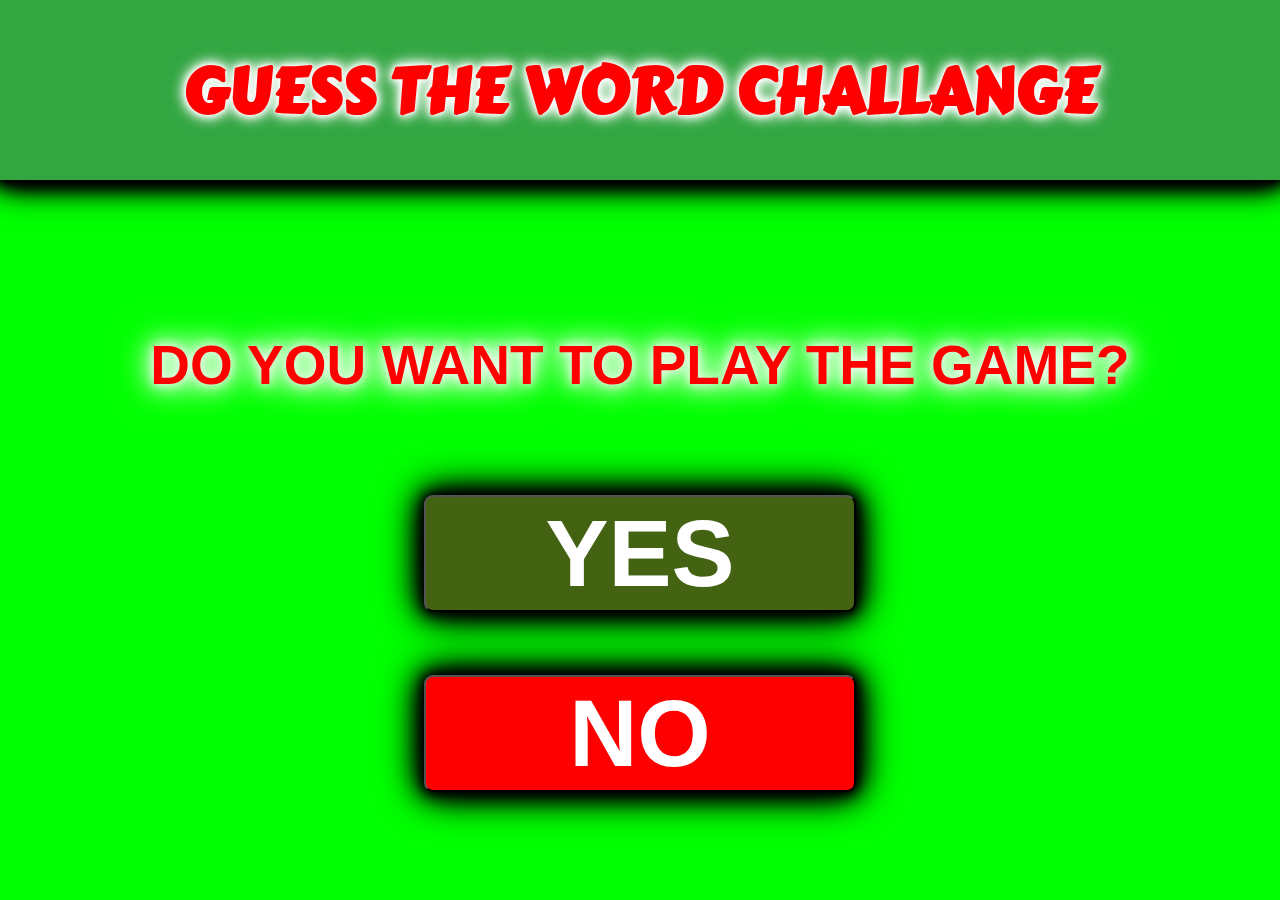
<file: index.html>
<!DOCTYPE html>
<html lang="en">
<head>
    <meta charset="UTF-8">
    <meta http-equiv="X-UA-Compatible" content="IE=edge">
    <meta name="viewport" content="width=device-width, initial-scale=1.0">
    <link href="https://fonts.googleapis.com/css2?family=Carter+One&display=swap" rel="stylesheet">
    <link rel="stylesheet" href="index.css">
    <title>Document</title>
</head>
<body>
    <div class="head">
        <h1 class="gu">GUESS THE WORD CHALLANGE</h1>
    </div>
    <h1 id="ask" class="heading">DO YOU WANT TO PLAY THE GAME?</h1>
    <button id="but" class="ans" onclick="yup()">YES</button>
    <button id="but1" class="ans1" onclick="nop()">NO</button>
    <a href="hard.html"><button id="but2" class="ans2">HARD MODE</a></button>
    <button id="but3" class="ans3" ><a href="jumble.html">EASY MODE</button></a>
    <p id="emoji" class="emo">😍</p>
    <p id="emoj" class="emo">😟</p>
<script src="index.js"></script>
</body>
</html>
</file>
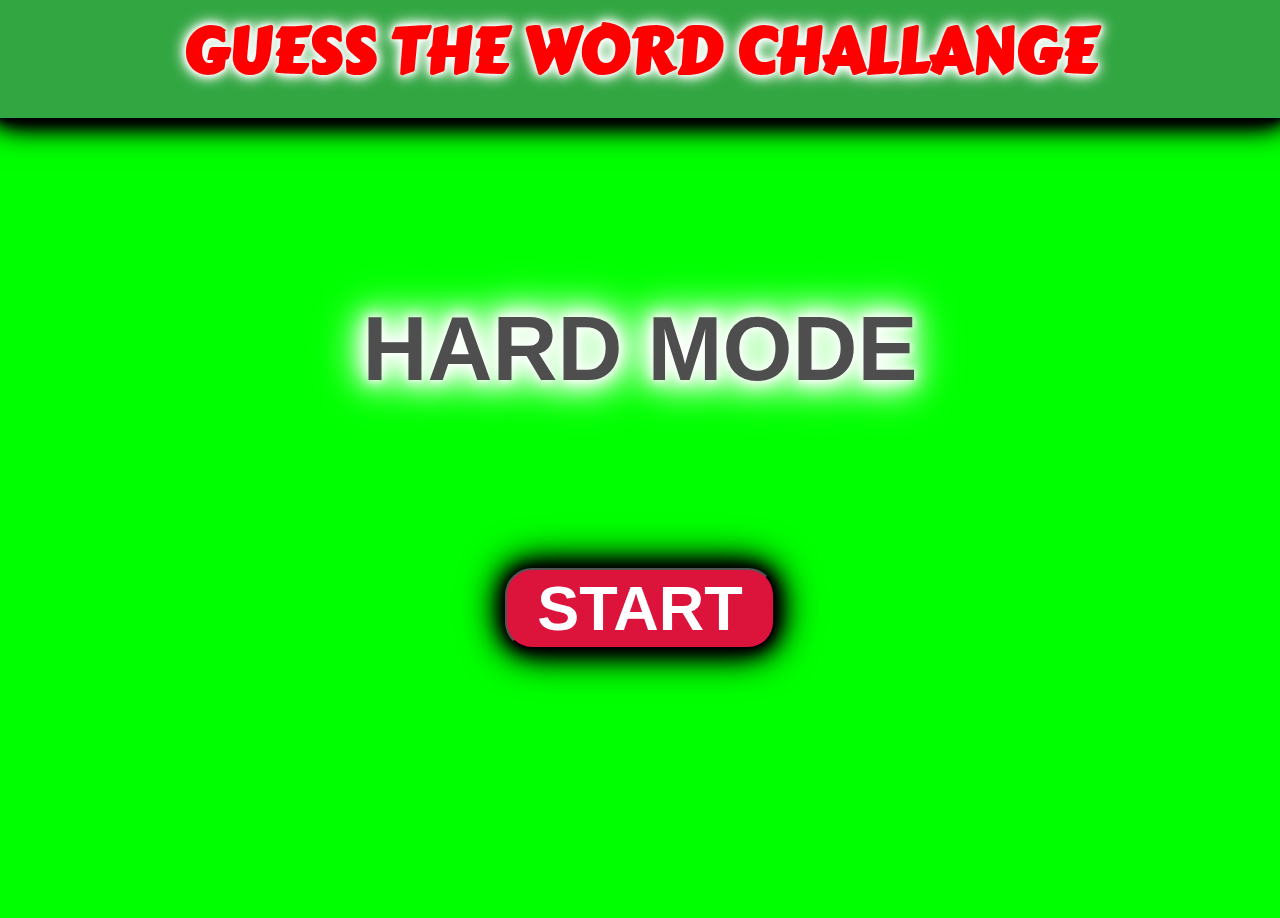
<file: hard.html>
<!DOCTYPE html>
<html lang="en">
<head>
    <meta charset="UTF-8">
    <meta http-equiv="X-UA-Compatible" content="IE=edge">
    <meta name="viewport" content="width=device-width, initial-scale=1.0">
    <link href="https://fonts.googleapis.com/css2?family=Carter+One&display=swap" rel="stylesheet">
    <link rel="stylesheet" href="hard.css">
    <title>Document</title>
</head>
<body>
    <div class="contain">
        <div class="head">
            <h1 class="gu">GUESS THE WORD CHALLANGE</h1>
        </div>
        <div class="body">
            <h1 class="try" id="tries">HARD MODE</h1>
            <h1 class="word" id = wor></h1>
            <h1 class="alert" id = "wor1"></h1>
            <input type="text" name="input" class="inp" id="imp1">
            <button onclick="start()" id="but">START</button>
            <button id="but1"><a href="index.html">START OVER</button></a>
        </div>
    </div>
<script src="hard.js"></script>
</body>
</html>
</file>
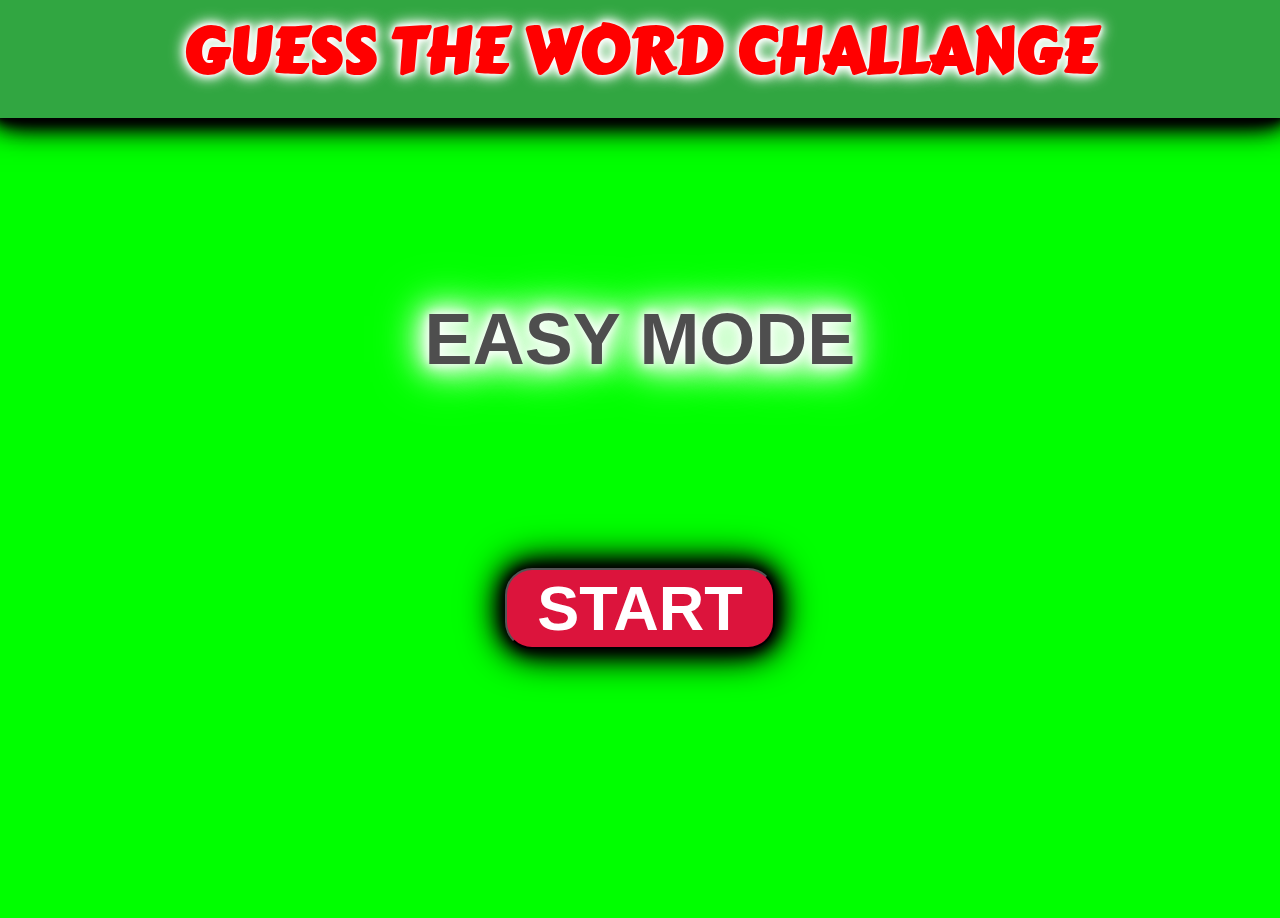
<file: jumble.html>
<!DOCTYPE html>
<html lang="en">
<head>
    <meta charset="UTF-8">
    <meta http-equiv="X-UA-Compatible" content="IE=edge">
    <meta name="viewport" content="width=device-width, initial-scale=1.0">
    <link href="https://fonts.googleapis.com/css2?family=Carter+One&display=swap" rel="stylesheet">
    <link rel="stylesheet" href="jumble.css">
    <title>Document</title>
</head>
<body>
    <div class="contain">
        <div class="head">
            <h1 class="gu">GUESS THE WORD CHALLANGE</h1>
        </div>
        <div class="body">
            <h1 class="try" id="tries">EASY MODE</h1>
            <h1 class="word" id = wor></h1>
            <h1 class="alert" id = "wor1"></h1>
            <input type="text" name="input" class="inp" id="imp1">
            <button onclick="start()" id="but">START</button>
            <button id="but1"><a href="index.html">START OVER</button></a>
        </div>
    </div>
<script src="jumble.js"></script>
</body>
</html>
</file>
<file: index.css>
*{
    margin: 0px;
    padding: 0px;
    box-sizing: border-box;
}
body{
    display: flex;
    justify-content: center;
    align-items: center;
    height: 100vh;
    width: 100vw;
    background:rgb(0, 255, 0);
    overflow: hidden;
    font-family: Arial, Helvetica, sans-serif;
}
.head{
    position:relative;
    bottom:40%;
    height:20vh;
    width:100%;
    background:rgb(49, 166, 65) ;
    box-shadow: 0px 0px 0.5vh black,0px 0px 1vh black,0px 0px 1.5vh black,0px 0px 2vh black,0px 0px 2.5vh black,0px 0px 3vh black,0px 0px 3.5vh black,0px 0px 4vh black;
    display:flex;
    align-items: center;
    justify-content: center;
    font-family:'Carter One', cursive;
    color: white;
    font-weight: bolder;
    text-align: center;
    font-size:2.5vw;
    text-shadow: 0px 0px 0.5vh white,0px 0px 1vh white,0px 0px 1.5vh white;
    cursor: pointer;
    transition: 2s;
}
.head:hover{
    color: red;
    text-shadow: 0px 0px 0.5vh white,0px 0px 1vh white,0px 0px 1.5vh white,0px 0px 2vh white;
}
.head .gu{
    animation: animate 1.3s linear infinite;
}
@keyframes animate{
    0%,100%{
        transform: scale(1);
    }
    50%{
        transform: scale(1.13);
    }
}
.heading{
    position: absolute;
    top: 37vh;
    font-size:4.3vw;
    color: red;
    font-weight: bolder;
    text-shadow: 0px 0px 10px white, 0px 0px 20px white, 0px 0px 30px white, 0px 0px 40px white;
}
.ans{
    position: absolute;
    top: 55vh;
    font-size:10.5vh;
    border-radius:1vh;
    height:13vh;
    width:48vh;
    display: flex;
    align-items: center;
    justify-content: center;
    text-align: center;
    font-weight: bolder;
    color: white;
    background: rgb(67, 99, 19);
    box-shadow: 0px 0px 1vh black,0px 0px 2vh black,0px 0px 3vh black,0px 0px 4vh black,0px 0px 5vh black;
    cursor: pointer;
}
.ans1{
    position: absolute;
    top: 75vh;
    font-size:10.5vh;
    border-radius:1vh;
    height:13vh;
    width:48vh;
    display: flex;
    align-items: center;
    justify-content: center;
    text-align: center;
    font-weight: bolder;
    color: white;
    background: rgb(255, 0, 0);
    box-shadow: 0px 0px 1vh black,0px 0px 2vh black,0px 0px 3vh black,0px 0px 4vh black,0px 0px 5vh black;
    cursor: pointer;
}
a{
    color: white;
    text-decoration: none;
}
.ans2{
    position: absolute;
    top:55vh;
    font-size: 7vh;
    border-radius: 1vh;
    height:13vh;
    width:48vh;
    z-index:-1;
    opacity: 0;
    display: flex;
    align-items: center;
    justify-content: center;
    text-decoration: none;
    text-align: center;
    font-weight: bolder;
    color: white;
    background: rgb(67, 99, 19);
    box-shadow:0px 0px 1vh black,0px 0px 2vh black,0px 0px 3vh black,0px 0px 4vh black,0px 0px 5vh black;
    cursor: pointer;
}
.ans3{
    position: absolute;
    top:75vh;
    font-size: 7vh;
    border-radius: 1vh;
    height:13vh;
    width:48vh;
    z-index:-1;
    opacity: 0;
    display: flex;
    align-items: center;
    justify-content: center;
    text-decoration: none;
    text-align: center;
    font-weight: bolder;
    color: white;
    background: rgb(255, 0, 0);
    box-shadow: 0px 0px 1vh black,0px 0px 2vh black,0px 0px 3vh black,0px 0px 4vh black,0px 0px 5vh black;
    cursor: pointer;
    text-decoration: none;
}
.emo{
    position: absolute;
    opacity:0;
}
.head1{
    position: absolute;
    left:0px;
    bottom:0px;
    width:20px;
    height:0px;
    background:orange;
    animation: anim 5s linear infinite;
}
.head1:nth-child(2){
    position: absolute;
    left:50px;
    bottom:0px;
    width:20px;
    height:calc(100% - 100px);
    background:white;
    animation: anim1 5s linear infinite;
}
.head1:nth-child(3){
    position: absolute;
    left:100px;
    bottom:0px;
    width:20px;
    height:calc(100% - 100px);
    background:green;
    animation: anim 5s linear infinite;
}
.head1:nth-child(4){
    position: absolute;
    left:1517px;
    bottom:0px;
    width:20px;
    height:0px;
    background:orange;
    animation: anim 5s linear infinite;
}
.head1:nth-child(5){
    position: absolute;
    left:1477px;
    bottom:0px;
    width:20px;
    height:calc(100% - 100px);
    background:white;
    animation: anim1 5s linear infinite;
}
.head1:nth-child(6){
    position: absolute;
    left:1427px;
    bottom:0px;
    width:20px;
    height:0px;
    background:green;
    animation: anim 5s linear infinite;
}
@keyframes anim{
    0%,100%{
        height:0px;
    }
    50%{
        height: calc(100% - 100px);
    }
}
@keyframes anim1{
    0%,100%{
        height:calc(100% - 100px);
    }
    50%{
        height:0px;
    }
}
@keyframes animate1 {
    0%{
        transform: scale(1);
        opacity:1;
    }
    100%{
        transform: scale(200);
        opacity: 0;
    }
}
</file>
<file: hard.css>
*{
    margin: 0px;
    padding: 0px;
    box-sizing: border-box;
}
body{
    display: flex;
    justify-content: center;
    align-items: center;
    height: 100vh;
    width: 100vw;
    background:rgb(0, 255, 0);
    overflow: hidden;
    font-family: Arial, Helvetica, sans-serif;
}
.head{
    position:relative;
    bottom:45%;
    height:15vh;
    width:100vw;
    background:rgb(49, 166, 65) ;
    box-shadow: 0px 0px 0.5vh black,0px 0px 1vh black,0px 0px 1.5vh black,0px 0px 2vh black,0px 0px 2.5vh black,0px 0px 3vh black,0px 0px 3.5vh black,0px 0px 4vh black;
    display:flex;
    align-items: center;
    justify-content: center;
    font-family:'Carter One', cursive;
    color: white;
    font-weight: bolder;
    text-align: center;
    font-size:2.5vw;
    text-shadow: 0px 0px 0.5vh white,0px 0px 1vh white,0px 0px 1.5vh white;
    cursor: pointer;
    transition: 2s;
}
.head:hover{
    color: red;
    text-shadow: 0px 0px 0.5vh white,0px 0px 1vh white,0px 0px 1.5vh white,0px 0px 2vh white;
}
.head .gu{
    animation: animate 1.3s linear infinite;
}
@keyframes animate{
    0%,100%{
        transform: scale(1);
    }
    50%{
        transform: scale(1.13);
    }
}
.body{
    position: relative;
    height:calc(100vh - 100px);
    width: 100%;
    display: flex;
    justify-content: center;
    align-items: center;
}
.body .try{
    position: absolute;
    top: 20vh;
    font-size:10vh;
    color: rgb(78, 78, 78);
    text-shadow: 0px 0px 1vh white,0px 0px 2vh white,0px 0px 3vh white, 0px 0px 4vh white,0px 0px 5vh white,0px 0px 6vh white;
}
.body .word{
    position: absolute;
    top: 20vh;
    font-size:4.8vw;
    color:#0011A8;
    font-weight: bolder;
    text-transform: uppercase;
    text-shadow: 0px 0px 5px white,0px 0px 10px #0011A8,0px 0px 15px white, 0px 0px 20px #0011A8,0px 0px 25px white,0px 0px 30px #0011A8;
}
.body .alert{
    position: absolute;
    top: 35vh;
    font-size:4.5vw;
    color:#0011A8;
    font-weight: bolder;
    text-transform: uppercase;
    text-shadow: 0px 0px 5px white,0px 0px 10px #0011A8,0px 0px 15px white, 0px 0px 20px #0011A8,0px 0px 25px white,0px 0px 30px #0011A8;
}
.body .inp{
    position: absolute;
    top: 50vh;
    font-size: 4vw;
    height: 7vh;
    width: 40vh;
    border-radius: 10px;
    text-transform:lowercase;
    text-align: center;
    font-weight: bolder;
    background:red;
    color: white;
    opacity:0;
    border: none;
}
.body #but{
    position: absolute;
    top:50vh;
    font-size: 7vh;
    font-weight: bolder;
    display: flex;
    align-items: center;
    justify-content: center;
    border-radius:3vh;
    height:9vh;
    width: 30vh;
    text-align: center;
    color: white;
    background: crimson;
    cursor: pointer;
    box-shadow:0px 0px 1vh black,0px 0px 2vh black,0px 0px 3vh black,0px 0px 4vh black,0px 0px 5vh black;
    opacity:1;
}
.body #but1{
    position: absolute;
    top:50vh;
    font-size: 5vh;
    font-weight: bolder;
    display: flex;
    align-items: center;
    justify-content: center;
    border-radius:3vh;
    height:9vh;
    width: 40vh;
    text-align: center;
    color: white;
    background: crimson;
    cursor: pointer;
    box-shadow:0px 0px 1vh black,0px 0px 2vh black,0px 0px 3vh black,0px 0px 4vh black,0px 0px 5vh black;
    opacity: 0;
    z-index: -1;
}
a{
    text-decoration: none;
    color: white;
}
</file>
<file: jumble.css>
*{
    margin: 0px;
    padding: 0px;
    box-sizing: border-box;
}
body{
    display: flex;
    justify-content: center;
    align-items: center;
    height: 100vh;
    width: 100vw;
    background:rgb(0, 255, 0);
    overflow: hidden;
    font-family: Arial, Helvetica, sans-serif;
}
.head{
    position:relative;
    bottom:45%;
    height:15vh;
    width:100vw;
    background:rgb(49, 166, 65) ;
    box-shadow: 0px 0px 0.5vh black,0px 0px 1vh black,0px 0px 1.5vh black,0px 0px 2vh black,0px 0px 2.5vh black,0px 0px 3vh black,0px 0px 3.5vh black,0px 0px 4vh black;
    display:flex;
    align-items: center;
    justify-content: center;
    font-family:'Carter One', cursive;
    color: white;
    font-weight: bolder;
    text-align: center;
    font-size:2.5vw;
    text-shadow: 0px 0px 0.5vh white,0px 0px 1vh white,0px 0px 1.5vh white;
    cursor: pointer;
    transition: 2s;
}
.head:hover{
    color: red;
    text-shadow: 0px 0px 0.5vh white,0px 0px 1vh white,0px 0px 1.5vh white,0px 0px 2vh white;
}
.head .gu{
    animation: animate 1.3s linear infinite;
}
@keyframes animate{
    0%,100%{
        transform: scale(1);
    }
    50%{
        transform: scale(1.13);
    }
}
.body{
    position: relative;
    height:calc(100vh - 100px);
    width: 100%;
    display: flex;
    justify-content: center;
    align-items: center;
}
.body .try{
    position: absolute;
    top: 20vh;
    font-size:8vh;
    color: rgb(78, 78, 78);
    text-shadow: 0px 0px 1vh white,0px 0px 2vh white,0px 0px 3vh white, 0px 0px 4vh white,0px 0px 5vh white,0px 0px 6vh white;
}
.body .word{
    position: absolute;
    top: 20vh;
    font-size:4.8vw;
    color:#0011A8;
    font-weight: bolder;
    text-transform: uppercase;
    text-shadow: 0px 0px 5px white,0px 0px 10px #0011A8,0px 0px 15px white, 0px 0px 20px #0011A8,0px 0px 25px white,0px 0px 30px #0011A8;
}
.body .alert{
    position: absolute;
    top: 35vh;
    font-size:4.5vw;
    color:#0011A8;
    font-weight: bolder;
    text-transform: uppercase;
    text-shadow: 0px 0px 5px white,0px 0px 10px #0011A8,0px 0px 15px white, 0px 0px 20px #0011A8,0px 0px 25px white,0px 0px 30px #0011A8;
}
.body .inp{
    position: absolute;
    top: 50vh;
    font-size: 4vw;
    height: 7vh;
    width: 40vh;
    border-radius: 10px;
    text-transform:lowercase;
    text-align: center;
    font-weight: bolder;
    background:red;
    color: white;
    opacity:0;
    border: none;
}
.body #but{
    position: absolute;
    top:50vh;
    font-size: 7vh;
    font-weight: bolder;
    display: flex;
    align-items: center;
    justify-content: center;
    border-radius:3vh;
    height:9vh;
    width: 30vh;
    text-align: center;
    color: white;
    background: crimson;
    cursor: pointer;
    box-shadow:0px 0px 1vh black,0px 0px 2vh black,0px 0px 3vh black,0px 0px 4vh black,0px 0px 5vh black;
    opacity:1;
}
.body #but1{
    position: absolute;
    top:50vh;
    font-size: 5vh;
    font-weight: bolder;
    display: flex;
    align-items: center;
    justify-content: center;
    border-radius:3vh;
    height:9vh;
    width: 40vh;
    text-align: center;
    color: white;
    background: crimson;
    cursor: pointer;
    box-shadow:0px 0px 1vh black,0px 0px 2vh black,0px 0px 3vh black,0px 0px 4vh black,0px 0px 5vh black;
    opacity: 0;
    z-index: -1;
}
a{
    text-decoration: none;
    color: white;
}
</file>
